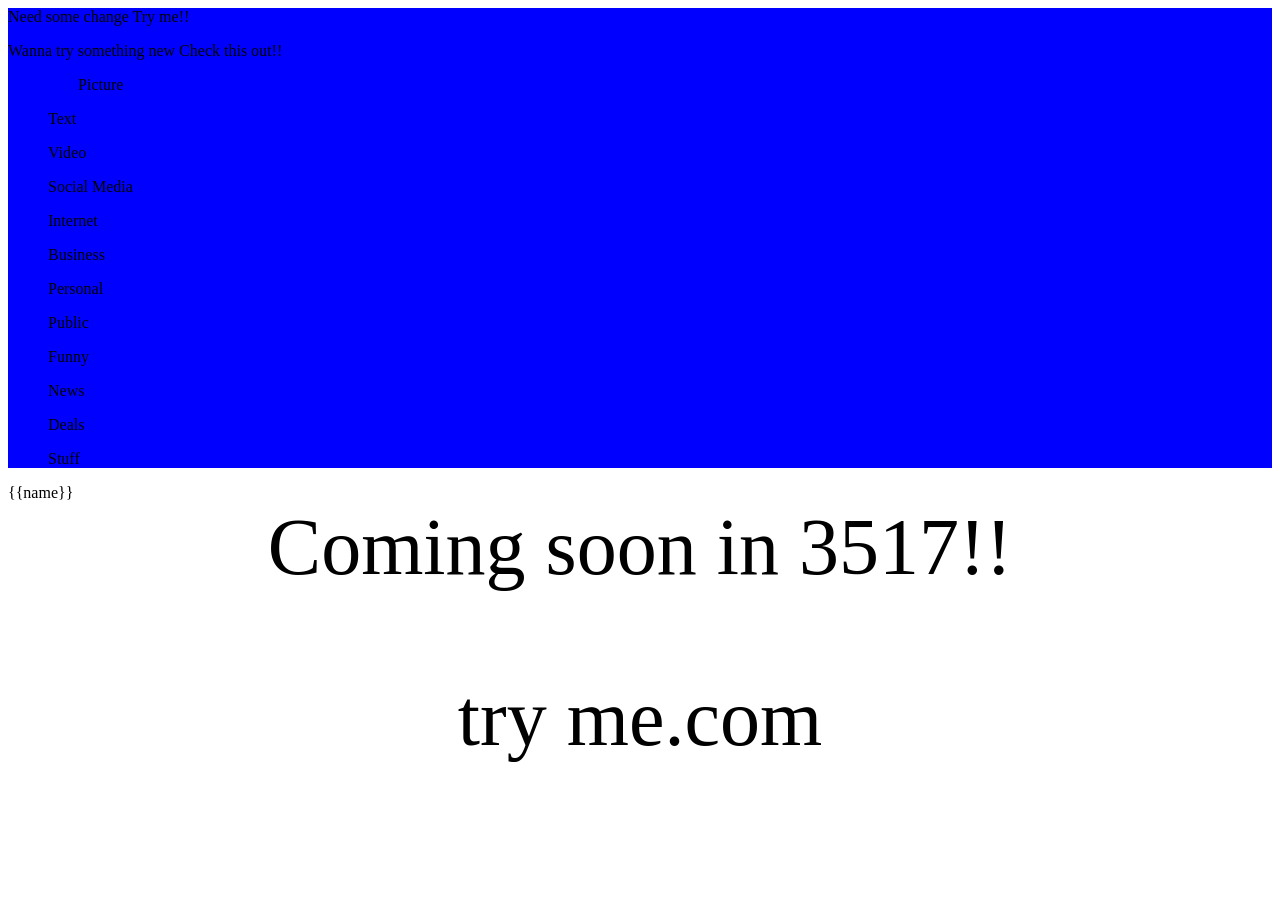
<file: pages/shopui.html>
<header>
 <nav style =background-color:blue class="navbar navbar-default">
 <div>
 <p>Need some change Try me!!</p>
 </div>
 <div class='row'>
 <p class="col-md-8 col-md-offset-2 text-center"> Wanna try something new Check this out!! </p>
 </div>
<div class="row">
 <div>
 <figure class="col-md-1" style="padding-left:30px">
 	<i class="fa fa-camera fa-3x" ></i> 
 	<figcaption> Picture </figcaption>
 	</figure>
 	<figure class="col-md-1">
 		<i class="fa fa-comment-o fa-3x" ></i>
 		<figcaption> Text </figcaption>
 	</figure>
 	
 	<figure class="col-md-1">
 		<i class="fa fa-play-circle fa-3x"></i>
 		<figcaption> Video </figcaption>
 	</figure>
 	<figure class="col-md-1">
 		<i class="fa fa-user-plus fa-3x"></i>
 		<figcaption> Social Media </figcaption>
 	</figure>
 	<figure class="col-md-1">
 		<i class="fa fa-envelope fa-3x"></i>
 		<figcaption> Internet </figcaption>
 	</figure>
 	<figure class="col-md-1">		
 		<i class="fa fa-external-link-square fa-3x"></i>
 		<figcaption> Business  </figcaption>
 	</figure>
 	<figure class="col-md-1">
 		<i class="fa fa-folder-open fa-3x"></i>
 		<figcaption> Personal  </figcaption>
 	</figure>
 	<figure class="col-md-1">
 		<i class="fa fa-users fa-3x"></i>
 		<figcaption> Public </figcaption>
 	</figure>
 	<figure class="col-md-1">
 		<i class="fa fa-smile-o fa-3x"></i>
 		<figcaption> Funny </figcaption>
 	</figure>
 	<figure class="col-md-1">
 		<i class="fa fa-newspaper-o fa-3x"></i>
 		<figcaption> News   </figcaption>
 	</figure>
 	<figure class="col-md-1">
 		<i class="fa fa-money fa-3x"></i>
 		<figcaption> Deals </figcaption>
 	</figure>
	
	<figure class="col-md-1">
 		<i class="fa fa-suitcase fa-3x"></i>
 		<figcaption> Stuff </figcaption>
 	</figure>
 	 </div>
 	 </div>
 </nav>
<div>
{{name}}
</div>
</nav>
</header>
<body>
<center style="font-size:500%;font-family:verdana">Coming soon in 3517!!
<p>try me.com</p></center>
</body>
</file>
